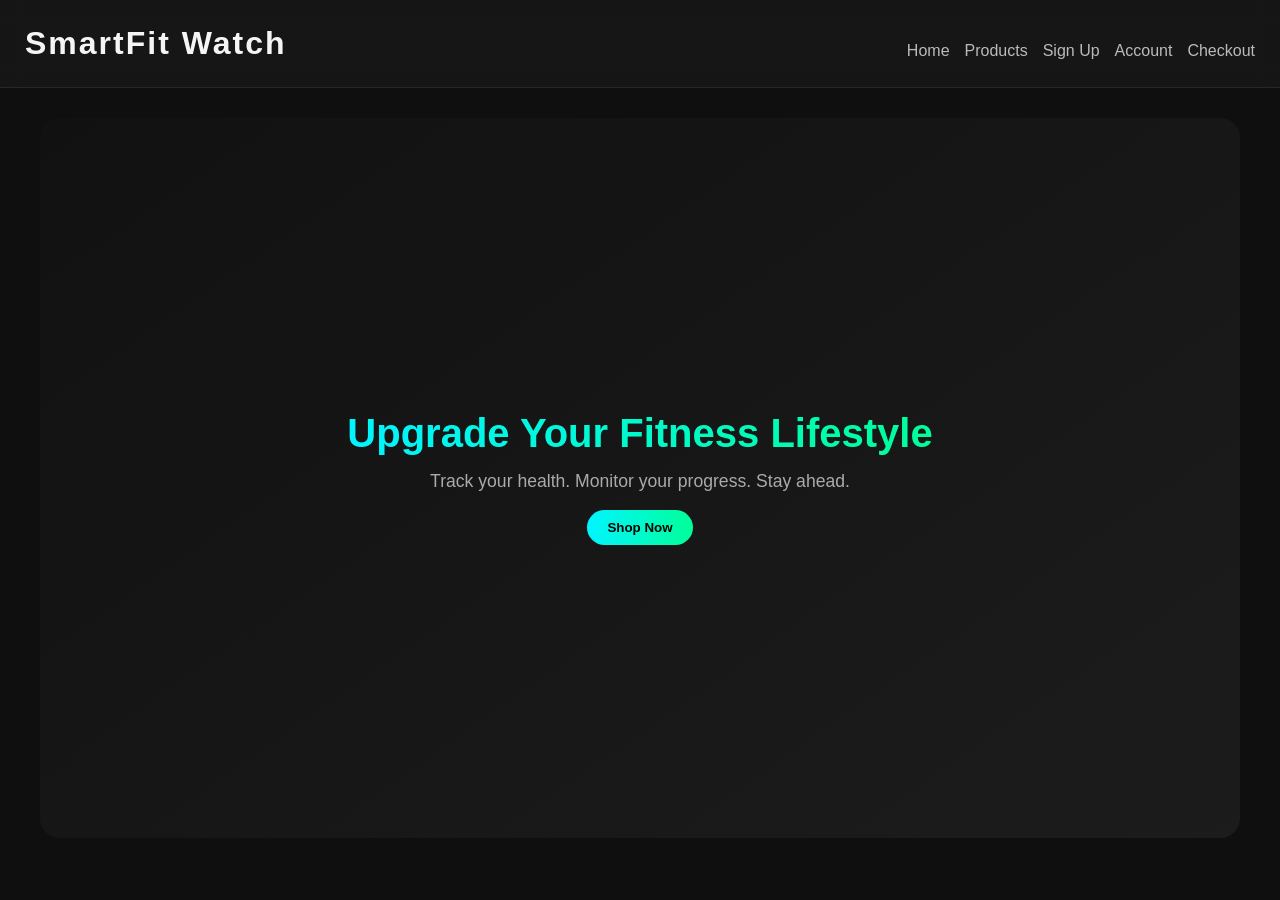
<file: index.html>
<!DOCTYPE html>
<html lang="en">
<head>
  <meta charset="UTF-8">
  <title>SmartFit Watch</title>
  <link rel="stylesheet" href="style.css">
</head>
<body>

<header>
  <h1>SmartFit Watch</h1>
  <nav>
    <ul>
      <li><a href="index.html">Home</a></li>
      <li><a href="products.html">Products</a></li>
      <li><a href="signup.html">Sign Up</a></li>
      <li><a href="account.html">Account</a></li>
      <li><a href="checkout.html">Checkout</a></li>
    </ul>
  </nav>
</header>

<main class="hero">
  <div>
    <h2>Upgrade Your Fitness Lifestyle</h2>
    <p>Track your health. Monitor your progress. Stay ahead.</p>
    <br>
    <a href="products.html">
      <button>Shop Now</button>
    </a>
  </div>
</main>

</body>
</html>
</file>
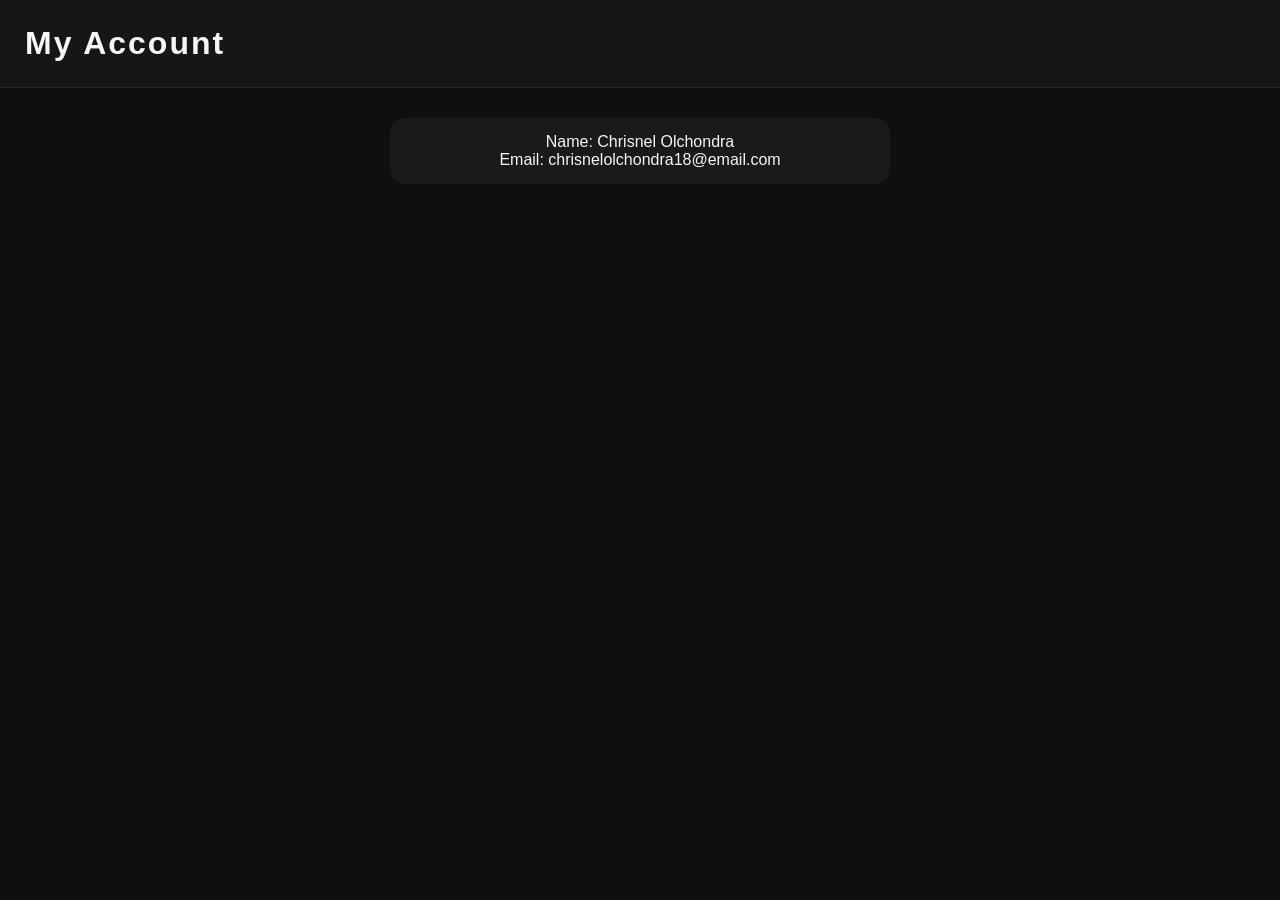
<file: account.html>
<!DOCTYPE html>
<html>
<head>
  <title>My Account</title>
  <link rel="stylesheet" href="style.css">
</head>
<body>

<header>
  <h1>My Account</h1>
</header>

<main style="padding:20px;">
  <div class="cart-item">
    Name: Chrisnel Olchondra<br>
    Email: chrisnelolchondra18@email.com
  </div>
</main>

</body>
</html>
</file>
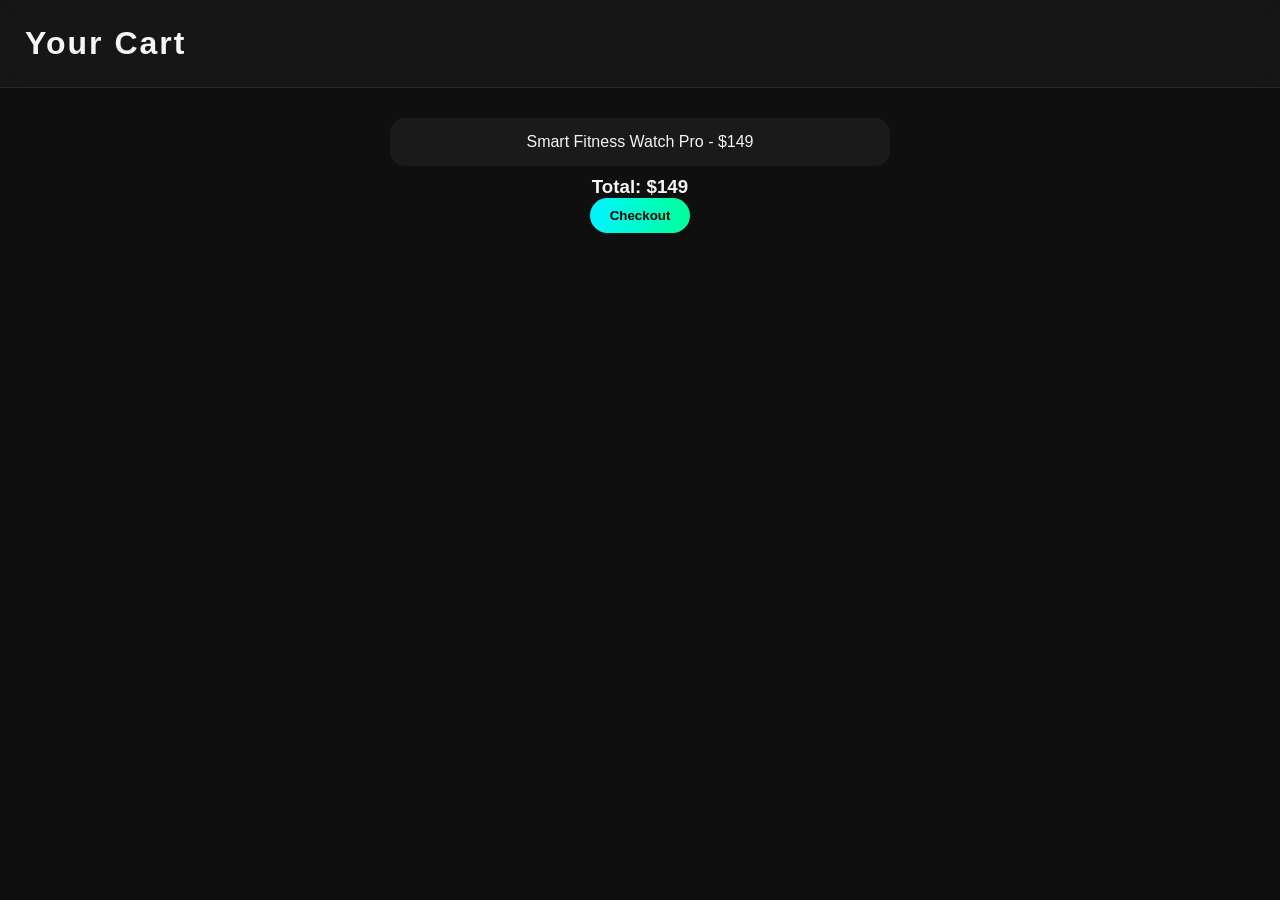
<file: cart.html>
<!DOCTYPE html>
<html>
<head>
  <title>Cart</title>
  <link rel="stylesheet" href="style.css">
</head>
<body>

<header>
  <h1>Your Cart</h1>
</header>

<main style="padding:20px;">
  <div class="cart-item">
    Smart Fitness Watch Pro - $149
  </div>

  <h3>Total: $149</h3>
  <a href="checkout.html"><button>Checkout</button></a>
</main>

</body>
</html>
</file>
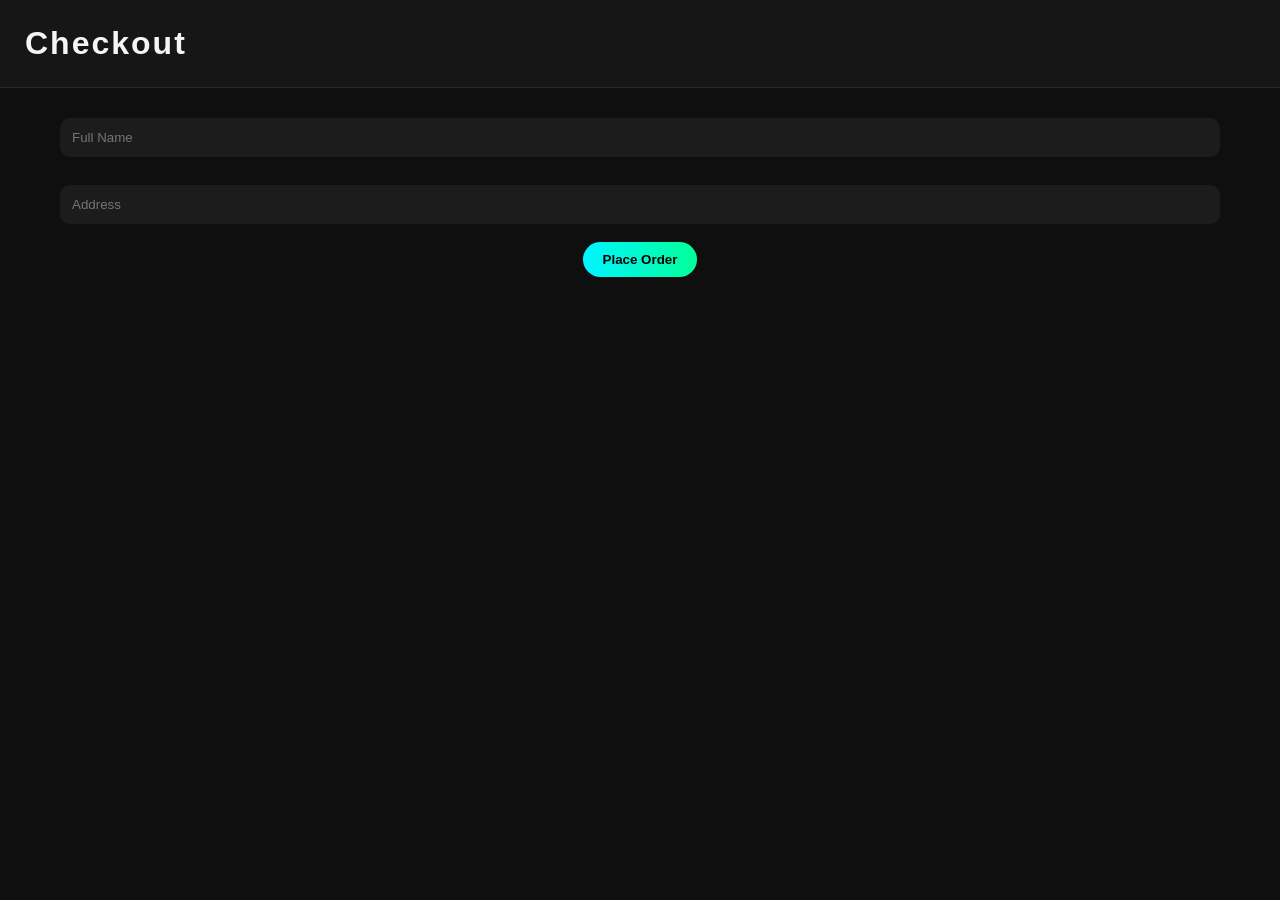
<file: checkout.html>
<!DOCTYPE html>
<html>
<head>
  <title>Checkout</title>
  <link rel="stylesheet" href="style.css">
</head>
<body>

<header>
  <h1>Checkout</h1>
</header>

<main style="padding:20px;">
  <input type="text" placeholder="Full Name"><br><br>
  <input type="text" placeholder="Address"><br><br>
  <button>Place Order</button>
</main>

</body>
</html>
</file>
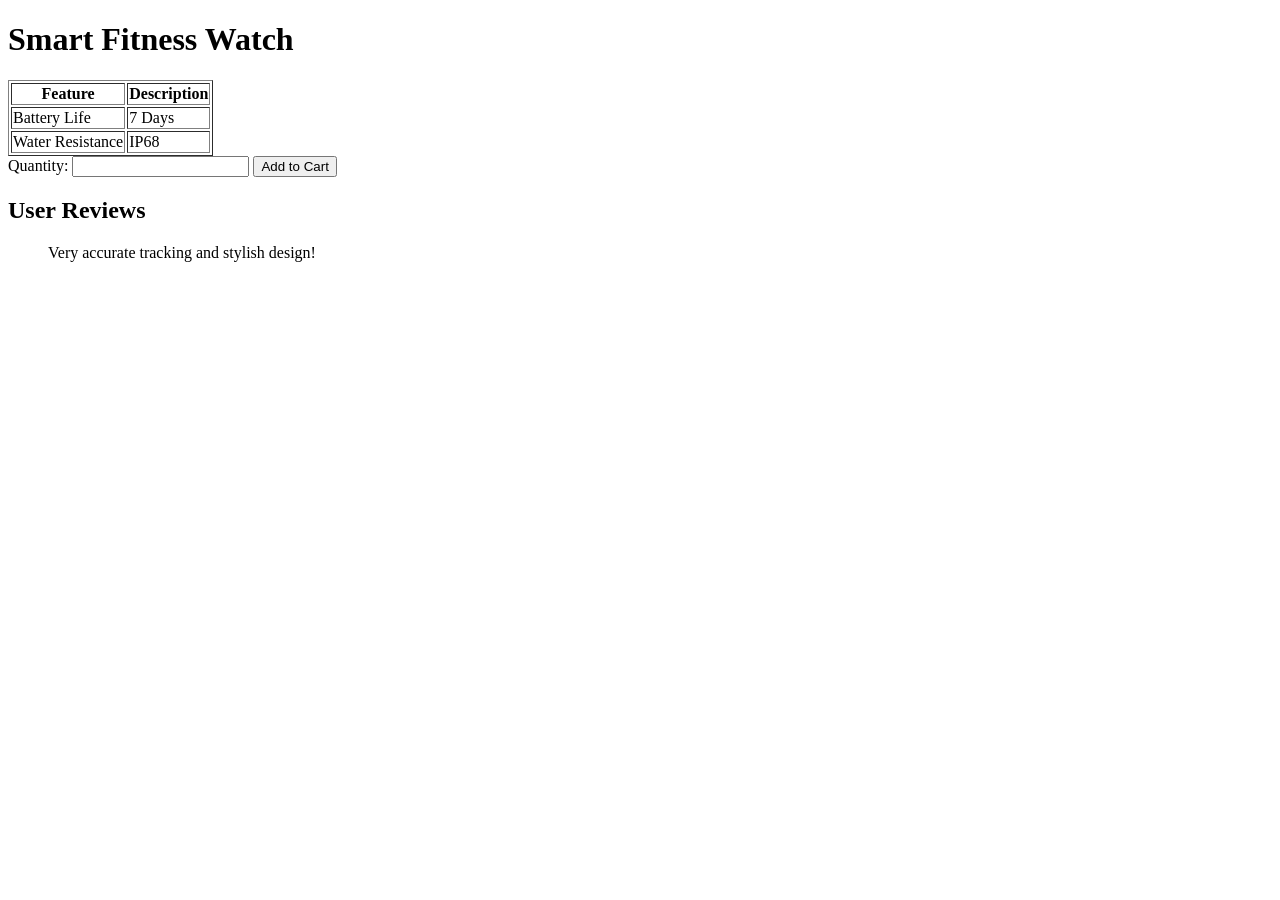
<file: details.html>
<!DOCTYPE html>
<html lang="en">
<head>
  <meta charset="UTF-8">
  <title>Product Details</title>
</head>
<body>

<h1>Smart Fitness Watch</h1>

<table border="1">
  <tr>
    <th>Feature</th>
    <th>Description</th>
  </tr>
  <tr>
    <td>Battery Life</td>
    <td>7 Days</td>
  </tr>
  <tr>
    <td>Water Resistance</td>
    <td>IP68</td>
  </tr>
</table>

<form>
  <label>
    Quantity:
    <input type="number" min="1">
  </label>
  <button>Add to Cart</button>
</form>

<section>
  <h2>User Reviews</h2>
  <blockquote>
    Very accurate tracking and stylish design!
  </blockquote>
</section>

</body>
</html>
</file>
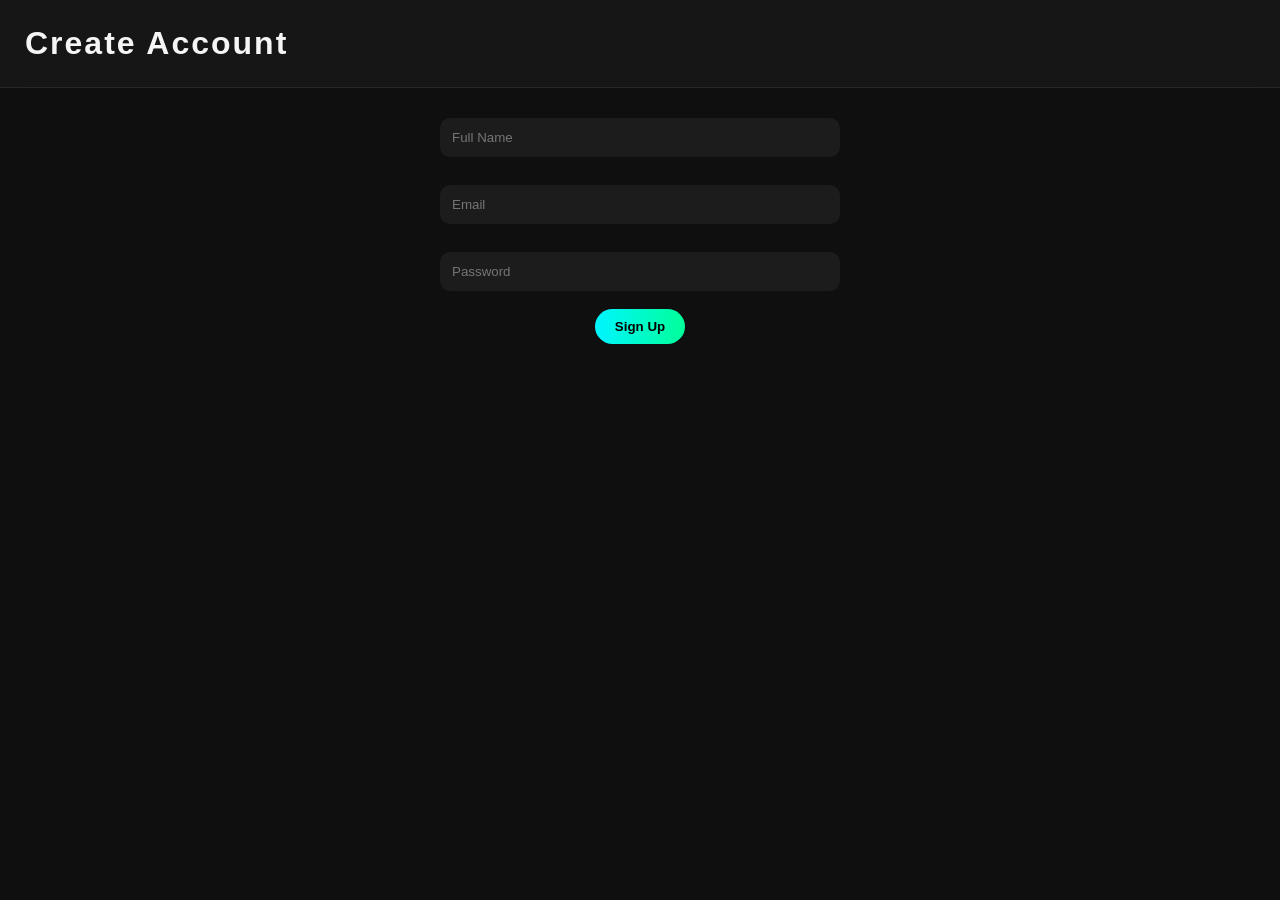
<file: signup.html>
<!DOCTYPE html>
<html>
<head>
  <title>Sign Up</title>
  <link rel="stylesheet" href="style.css">
</head>
<body>

<header>
  <h1>Create Account</h1>
</header>

<main style="padding:20px;">
  <form>
    <input type="text" placeholder="Full Name"><br><br>
    <input type="email" placeholder="Email"><br><br>
    <input type="password" placeholder="Password"><br><br>
    <button>Sign Up</button>
  </form>
</main>

</body>
</html>
</file>
<file: style.css>
/* ===================================
   SMART FITNESS WATCH
   AESTHETIC PREMIUM DESIGN
   Dark Minimal Modern UI
=================================== */

/* ===== RESET ===== */
* {
  margin: 0;
  padding: 0;
  box-sizing: border-box;
}

/* ===== BODY ===== */
body {
  font-family: 'Poppins', sans-serif;
  background: #0f0f0f;
  color: #f5f5f5;
  text-align: center;
}

/* ===== CENTER CONTENT WIDTH ===== */
main, .layout, .hero {
  max-width: 1200px;
  margin: auto;
}

/* ===== HEADER ===== */
header {
  display: flex;
  flex-direction: column;
  align-items: center;
  padding: 25px;
  background: rgba(255,255,255,0.03);
  backdrop-filter: blur(10px);
  border-bottom: 1px solid rgba(255,255,255,0.08);
}

header h1 {
  font-size: 2rem;
  letter-spacing: 2px;
  font-weight: 600;
}

nav ul {
  list-style: none;
  display: flex;
  flex-direction: column;
  gap: 15px;
  margin-top: 15px;
}

nav a {
  color: #bbb;
  text-decoration: none;
  transition: 0.3s ease;
  font-weight: 500;
}

nav a:hover {
  color: #00f5ff;
}

/* ===== HERO ===== */
.hero {
  display: flex;
  justify-content: center;
  align-items: center;
  height: 80vh;
  padding: 20px;
  background: linear-gradient(145deg, #111, #1c1c1c);
  border-radius: 20px;
  margin-top: 30px;
  animation: fadeIn 1s ease-in-out;
}

.hero h2 {
  font-size: 2.5rem;
  font-weight: 600;
  background: linear-gradient(to right, #00f5ff, #00ff99);
  -webkit-background-clip: text;
  -webkit-text-fill-color: transparent;
}

.hero p {
  margin-top: 15px;
  font-size: 1.1rem;
  color: #aaa;
}

/* ===== GRID LAYOUT ===== */
.layout {
  display: grid;
  grid-template-columns: 1fr;
  margin-top: 40px;
}

/* ===== SIDEBAR ===== */
aside {
  background: #1a1a1a;
  padding: 20px;
  border-radius: 15px;
  margin-bottom: 20px;
  border: 1px solid rgba(255,255,255,0.05);
}

/* ===== PRODUCTS ===== */
.products {
  display: grid;
  grid-template-columns: 1fr;
  gap: 30px;
}

/* ===== PRODUCT CARD ===== */
.product-card {
  background: #181818;
  padding: 25px;
  border-radius: 20px;
  border: 1px solid rgba(255,255,255,0.05);
  transition: 0.3s ease;
}

.product-card:hover {
  transform: translateY(-10px);
  box-shadow: 0 0 25px rgba(0,245,255,0.2);
}

.product-card img {
  width: 180px;
  margin: auto;
  margin-bottom: 20px;
  display: block;
}

.product-card h3 {
  font-weight: 600;
  margin-bottom: 10px;
}

.product-card p {
  color: #00f5ff;
  font-weight: bold;
  margin-bottom: 15px;
}

/* ===== BUTTON ===== */
button {
  padding: 10px 20px;
  border-radius: 30px;
  border: none;
  background: linear-gradient(to right, #00f5ff, #00ff99);
  color: #000;
  font-weight: 600;
  cursor: pointer;
  transition: 0.3s ease;
}

button:hover {
  transform: scale(1.05);
}

/* ===== FORM ===== */
form {
  max-width: 400px;
  margin: auto;
}

input, select {
  width: 100%;
  padding: 12px;
  margin-top: 10px;
  border-radius: 10px;
  border: none;
  background: #1c1c1c;
  color: white;
}

/* ===== CART ===== */
.cart-item {
  background: #1a1a1a;
  padding: 15px;
  border-radius: 15px;
  margin: 10px auto;
  max-width: 500px;
}

/* ===== TABLE ===== */
.table-wrapper {
  overflow-x: auto;
  margin-top: 20px;
}

/* ===== TABLET ===== */
@media (min-width: 481px) {
  nav ul {
    flex-direction: row;
  }

  .products {
    grid-template-columns: repeat(2, 1fr);
  }
}

/* ===== DESKTOP ===== */
@media (min-width: 769px) {

  header {
    flex-direction: row;
    justify-content: space-between;
  }

  .layout {
    grid-template-columns: 25% 75%;
    gap: 40px;
    text-align: left;
  }

  .products {
    grid-template-columns: repeat(4, 1fr);
  }
}

/* ===== ANIMATION ===== */
@keyframes fadeIn {
  from { opacity: 0; }
  to { opacity: 1; }
}
</file>
